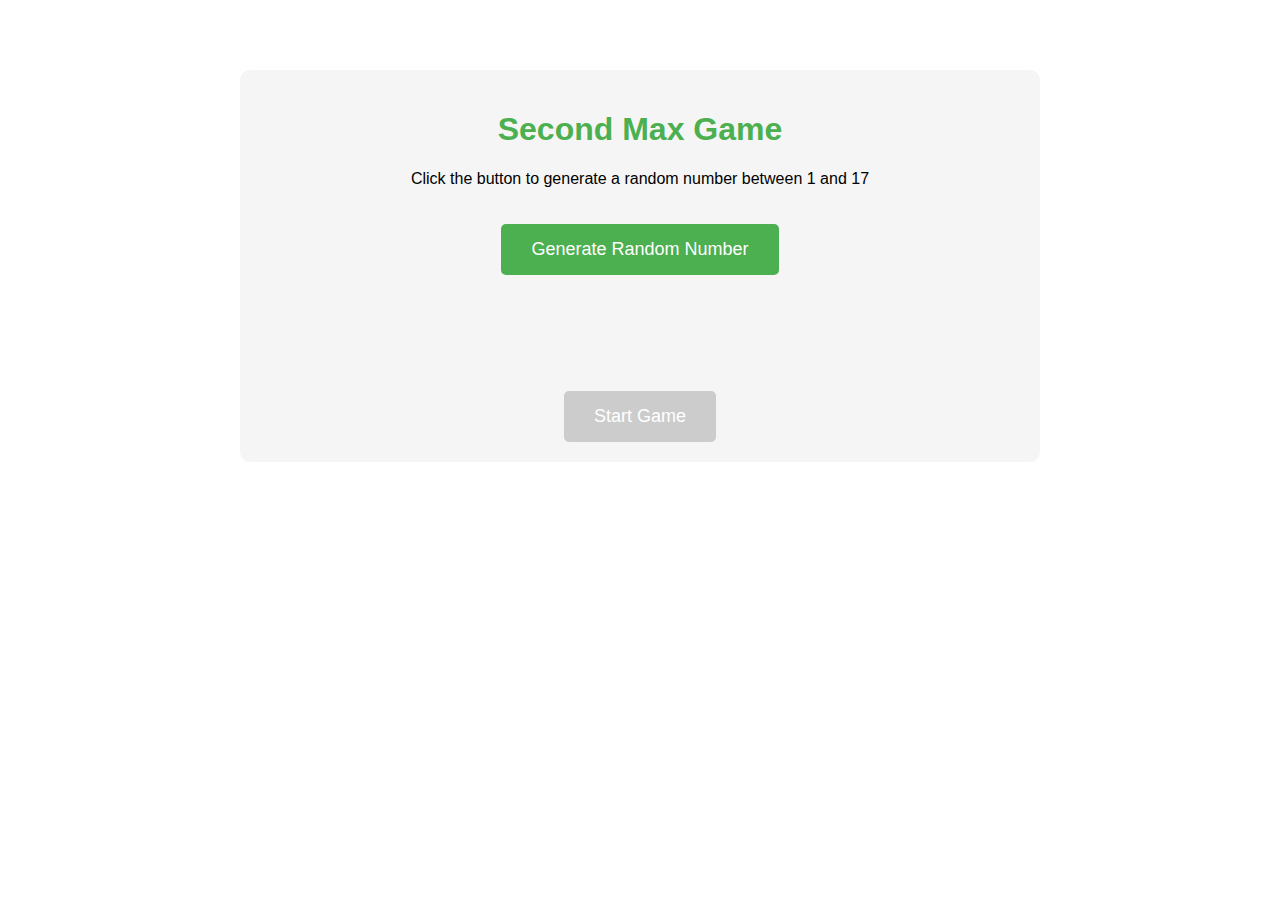
<file: templates/welcome.html>
<!DOCTYPE html>
<html lang="en">
<head>
    <meta charset="UTF-8">
    <meta name="viewport" content="width=device-width, initial-scale=1.0">
    <title>Second Max Game</title>
    <style>
        body {
            font-family: Arial, sans-serif;
            max-width: 800px;
            margin: 0 auto;
            padding: 20px;
            text-align: center;
        }
        .container {
            background-color: #f5f5f5;
            padding: 20px;
            border-radius: 10px;
            margin-top: 50px;
        }
        h1 {
            color: #4CAF50;
        }
        .generate-button {
            background-color: #4CAF50;
            color: white;
            padding: 15px 30px;
            border: none;
            border-radius: 5px;
            cursor: pointer;
            font-size: 18px;
            margin: 20px 0;
        }
        .generate-button:hover {
            background-color: #45a049;
        }
        #random-number {
            font-size: 24px;
            font-weight: bold;
            color: #4CAF50;
            margin: 20px 0;
            min-height: 36px;
        }
        .start-button {
            background-color: #2196F3;
            color: white;
            padding: 15px 30px;
            border: none;
            border-radius: 5px;
            cursor: pointer;
            font-size: 18px;
            text-decoration: none;
            display: inline-block;
            margin-top: 20px;
        }
        .start-button:hover {
            background-color: #1976D2;
        }
        .start-button.disabled {
            background-color: #cccccc;
            cursor: not-allowed;
        }
    </style>
</head>
<body>
    <div class="container">
        <h1>Second Max Game</h1>
        <p>Click the button to generate a random number between 1 and 17</p>
        <button onclick="generateNumber()" class="generate-button">Generate Random Number</button>
        <div id="random-number"></div>
        <a href="#" id="start-link" class="start-button disabled">Start Game</a>
    </div>

    <script>
        let currentNumber = null;

        function generateNumber() {
            fetch('/get_random_number')
                .then(response => response.json())
                .then(data => {
                    currentNumber = data.number;
                    document.getElementById('random-number').textContent = `Generated Number: ${currentNumber}`;
                    
                    // Enable the Start Game button and update its href
                    const startLink = document.getElementById('start-link');
                    startLink.classList.remove('disabled');
                    startLink.href = `/tree/${currentNumber}`;
                });
        }
    </script>
</body>
</html>
</file>
